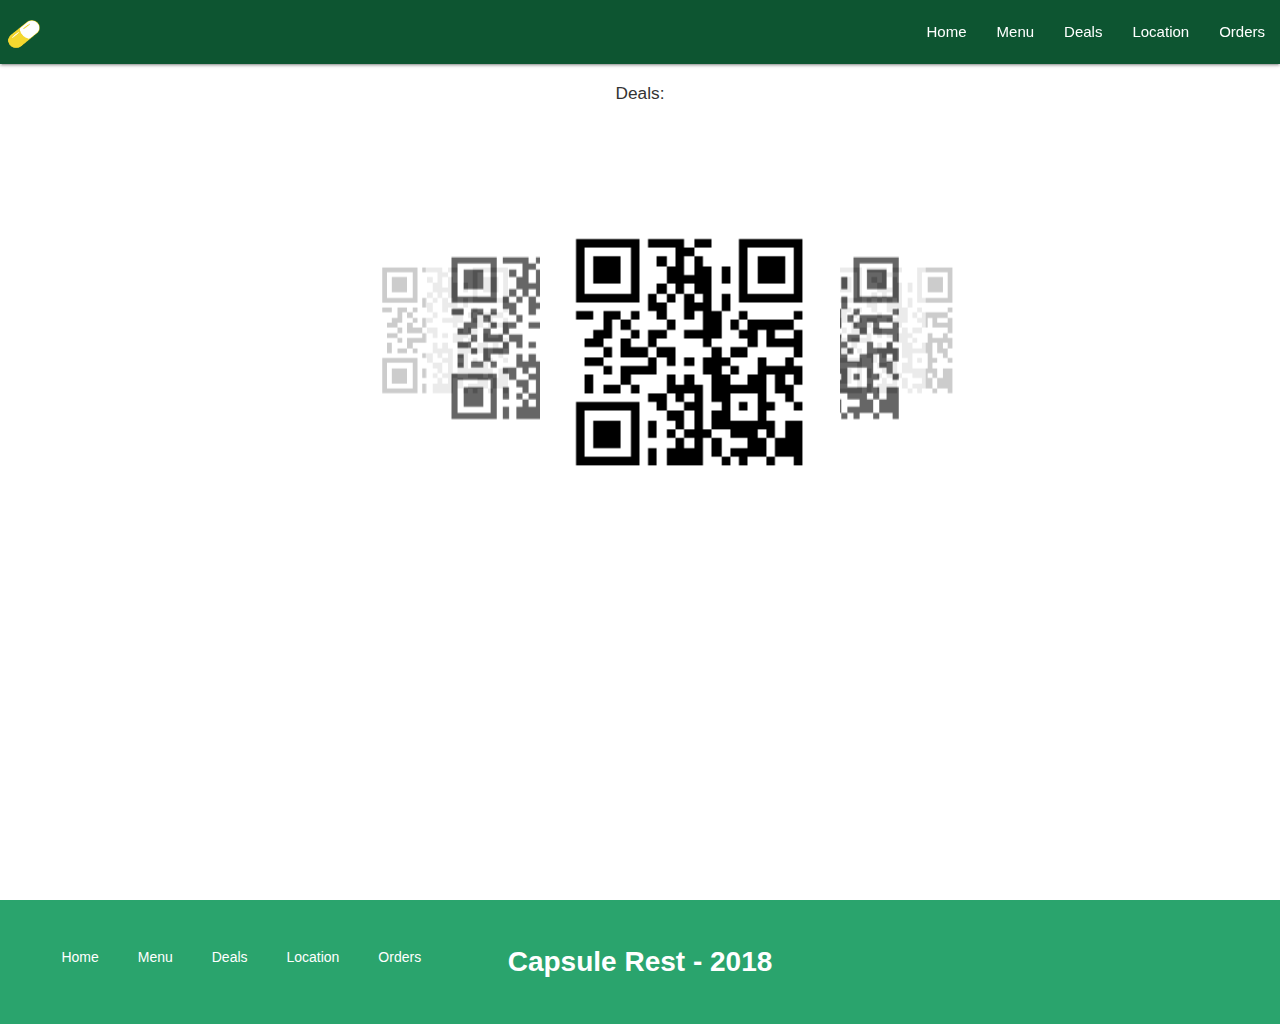
<file: deals.html>
<!doctype html>
<html>

<head>
    <meta charset="utf-8">
    <meta name="viewport" content="width=device-width, initial-scale=1, user-scalable=no">
    <title>Deals - Capsule Rest</title>
    <link href="https://fonts.googleapis.com/css?family=Roboto" rel="stylesheet">
    <link rel="stylesheet" href="https://use.fontawesome.com/releases/v5.0.13/css/all.css" integrity="sha384-DNOHZ68U8hZfKXOrtjWvjxusGo9WQnrNx2sqG0tfsghAvtVlRW3tvkXWZh58N9jp"
        crossorigin="anonymous">

    <link href="https://fonts.googleapis.com/icon?family=Material+Icons" rel="stylesheet">
    <link rel="stylesheet" href="css/style.css">
    <link rel="stylesheet" href="css/bootstrap.min.css">
    <link rel="stylesheet" href="css/materialize.min.css">
</head>

<body>

    <div class="navcontainer">
        <!--NAV CONTAINER START-->
        <nav>
            <div class="nav-wrapper">
                <a href="index.html" class="brand-logo">
                    <img src="img/capsule_rest_logo-03.png" alt="">
                </a>
                <a href="#" data-target="mobile-demo" class="sidenav-trigger">
                    <i class="material-icons">menu</i>
                </a>
                <ul class="right hide-on-med-and-down">
                <li>
                    <a id="item_top" href="index.html">Home</a>
                </li>
                <li>
                    <a id="item_menu" href="menu.html">Menu</a>
                </li>
                <li>
                    <a id="item_deals" href="deals.html">Deals</a>
                </li>
                <li>
                    <a id="item_location" href="location.html">Location</a>
                </li>
                <li>
                    <a id="item_orders" href="orders.html">Orders</a>
                </li>
                </ul>
            </div>
        </nav>

        <ul class="sidenav" id="mobile-demo">
            <li>
                <a id="item_top1" href="index.html">Home</a>
            </li>
            <li>
                <a id="item_menu1" href="menu.html">Menu</a>
            </li>
            <li>
                <a id="item_deals1" href="deals.html">Deals</a>
            </li>
            <li>
                <a id="item_location1" href="location.html">Location</a>
            </li>
            <li>
                <a id="item_orders1" href="orders.html">Orders</a>
            </li>
        </ul>

    </div>
    <!--NAV CONTAINER ENDS-->



    <section class="list_deals">
        <h6>Deals:</h6>
        <div class="carousel">
            <a class="carousel-item" href="#one!">
                <img src="img/qrcode.png">
            </a>
            <a class="carousel-item" href="#two!">
                <img src="img/qrcode.png">
            </a>
            <a class="carousel-item" href="#three!">
                <img src="img/qrcode.png">
            </a>
            <a class="carousel-item" href="#four!">
                <img src="img/qrcode.png">
            </a>
            <a class="carousel-item" href="#five!">
                <img src="img/qrcode.png">
            </a>
        </div>
    </section>

    <footer class="section_footer">
        <div class="menu">
            <ul class="left">
                <li>
                    <a id="item_top" href="index.html">Home</a>
                </li>
                <li>
                    <a id="item_menu" href="menu.html">Menu</a>
                </li>
                <li>
                    <a id="item_deals" href="deals.html">Deals</a>
                </li>
                <li>
                    <a id="item_location" href="location.html">Location</a>
                </li>
                <li>
                    <a id="item_orders" href="orders.html">Orders</a>
                </li>
            </ul>
        </div>
        <div class="name">Capsule Rest - 2018</div>
    
        <div class="socialmedia">
            <i class="fab fa-twitter"></i>
            <i class="fab fa-facebook"></i>
            <i class="fab fa-google-plus-g"></i>
    
        </div>
    </footer>




    <script src="js/jquery-3.3.1.js"></script>
    <script src="js/materialize.min.js"></script>
    <script src="js/main.js"></script>
</body>

</html>
</file>
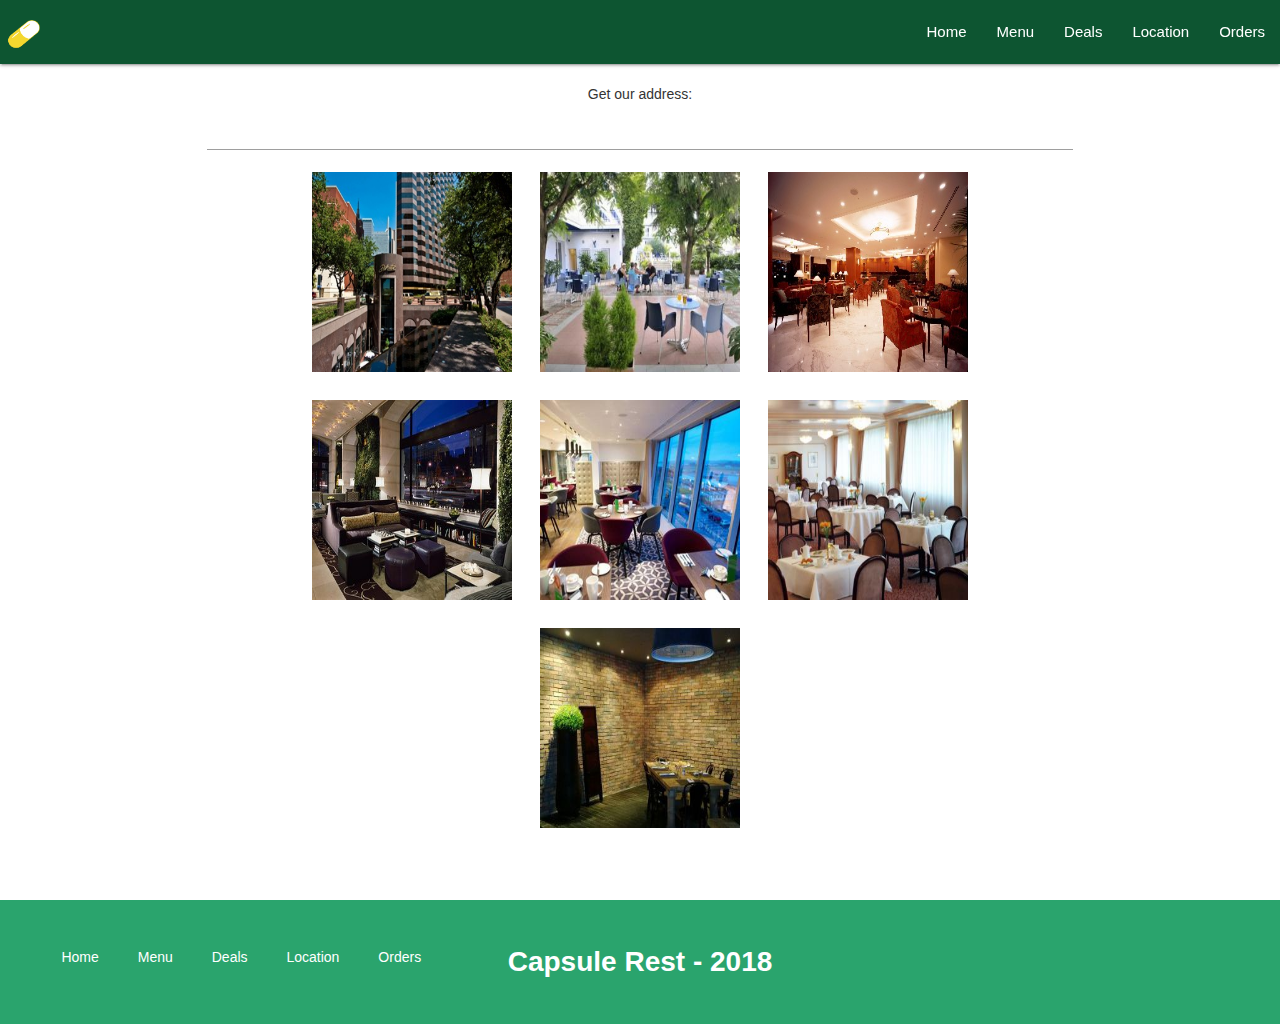
<file: location.html>
<!doctype html>
<html>

<head>
    <meta charset="utf-8">
    <meta name="viewport" content="width=device-width, initial-scale=1, user-scalable=no">
    <title>Location - Capsule Rest</title>
    <link href="https://fonts.googleapis.com/css?family=Roboto" rel="stylesheet">
    <link rel="stylesheet" href="https://use.fontawesome.com/releases/v5.0.13/css/all.css" integrity="sha384-DNOHZ68U8hZfKXOrtjWvjxusGo9WQnrNx2sqG0tfsghAvtVlRW3tvkXWZh58N9jp"
        crossorigin="anonymous">

    <link href="https://fonts.googleapis.com/icon?family=Material+Icons" rel="stylesheet">
    <link rel="stylesheet" href="css/style.css">
    <link rel="stylesheet" href="css/bootstrap.min.css">
    <link rel="stylesheet" href="css/materialize.min.css">
</head>

<body>

    <div class="navcontainer">
        <!--NAV CONTAINER START-->
        <nav>
            <div class="nav-wrapper">
                <a href="index.html" class="brand-logo">
                    <img src="img/capsule_rest_logo-03.png" alt="">
                </a>
                <a href="#" data-target="mobile-demo" class="sidenav-trigger">
                    <i class="material-icons">menu</i>
                </a>
                <ul class="right hide-on-med-and-down">
                    <li>
                        <a id="item_top" href="index.html">Home</a>
                    </li>
                    <li>
                        <a id="item_menu" href="menu.html">Menu</a>
                    </li>
                    <li>
                        <a id="item_deals" href="deals.html">Deals</a>
                    </li>
                    <li>
                        <a id="item_location" href="location.html">Location</a>
                    </li>
                    <li>
                        <a id="item_orders" href="orders.html">Orders</a>
                    </li>
                </ul>
            </div>
        </nav>

        <ul class="sidenav" id="mobile-demo">
            <li>
                <a id="item_top1" href="index.html">Home</a>
            </li>
            <li>
                <a id="item_menu1" href="menu.html">Menu</a>
            </li>
            <li>
                <a id="item_deals1" href="deals.html">Deals</a>
            </li>
            <li>
                <a id="item_location1" href="location.html">Location</a>
            </li>
            <li>
                <a id="item_orders1" href="orders.html">Orders</a>
            </li>
        </ul>

    </div>
    <!--NAV CONTAINER ENDS-->



    <section class="list_location">
       <div class="container">
            <form id="trying">
                <strong>Get our address:</strong>
                <input type="text" name="info" id="infonow" />
            
            </form>
            
            <ul class="locations" id="animal">
                <li class="toronto">
                    <img src="img/toronto.jpg" /></li>
                <li class="montreal">
                    <img src="img/montreal.jpg" />
                </li>
                <li class="miami">
                    <img src="img/miami.jpg" />
                </li>
                <li class="venezuela">
                    <img src="img/venezuela.jpg"
                    />
                </li>
                <li class="iran">
                    <img src="img/iran.jpg"
                    />
                </li>
            
                <li class="germany">
                    <img src="img/germani.jpg"
                    /> </li>
                <li class="new york">
                    <img src="img/newyork.jpg"
                    />
                </li>
               
            </ul>

        </div>
    </section>

    <footer class="section_footer">
        <div class="menu">
            <ul class="left">
                <li>
                    <a id="item_top" href="index.html">Home</a>
                </li>
                <li>
                    <a id="item_menu" href="menu.html">Menu</a>
                </li>
                <li>
                    <a id="item_deals" href="deals.html">Deals</a>
                </li>
                <li>
                    <a id="item_location" href="location.html">Location</a>
                </li>
                <li>
                    <a id="item_orders" href="orders.html">Orders</a>
                </li>
            </ul>
        </div>
        <div class="name">Capsule Rest - 2018</div>
    
        <div class="socialmedia">
            <i class="fab fa-twitter"></i>
            <i class="fab fa-facebook"></i>
            <i class="fab fa-google-plus-g"></i>
    
        </div>
    </footer>




    <script src="js/jquery-3.3.1.js"></script>
    <script src="js/materialize.min.js"></script>
    <script src="js/main.js"></script>
</body>

</html>
</file>
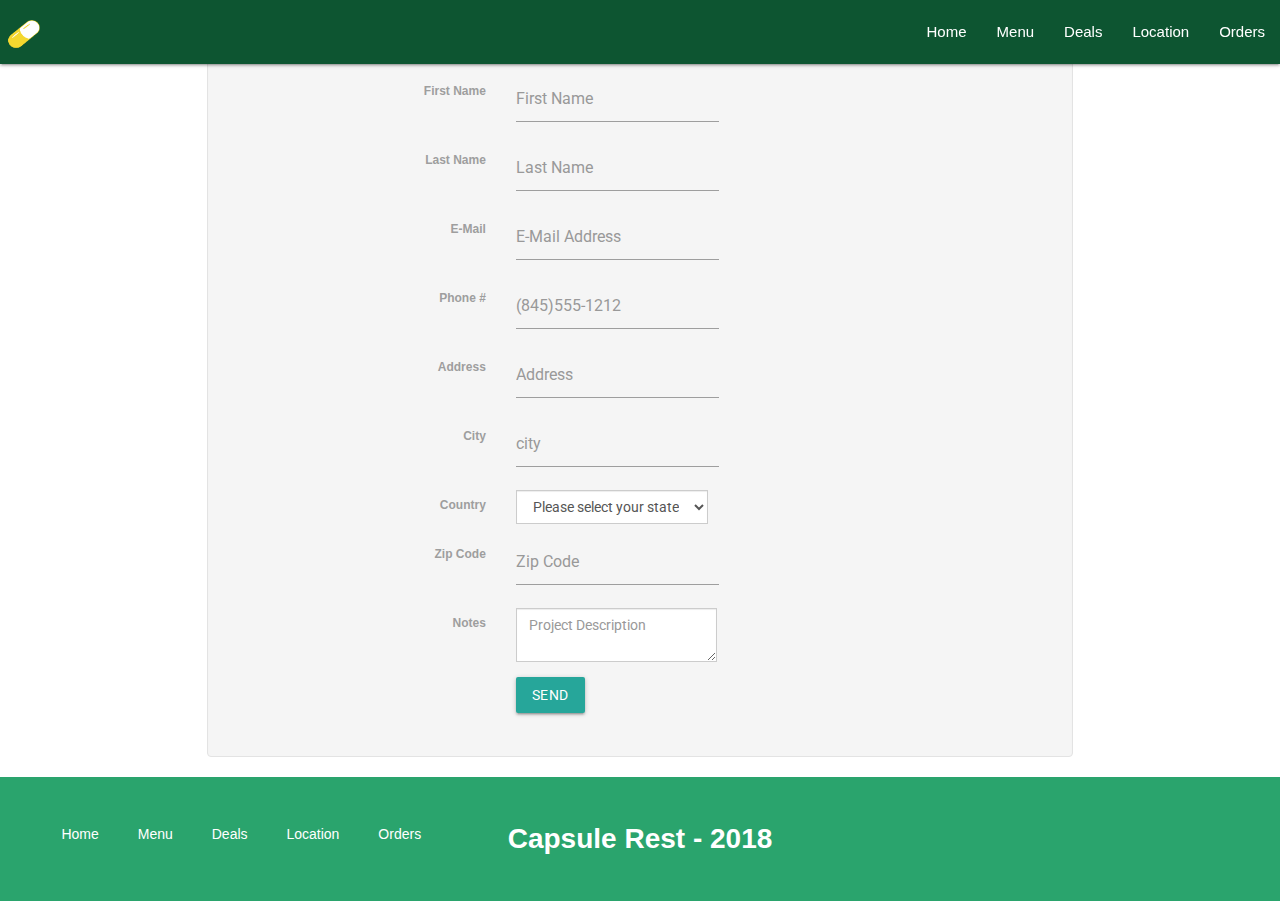
<file: orders.html>
<!doctype html>
<html>

<head>
    <meta charset="utf-8">
    <meta name="viewport" content="width=device-width, initial-scale=1, user-scalable=no">
    <title>Orders - Capsule Rest</title>
    <link href="https://fonts.googleapis.com/css?family=Roboto" rel="stylesheet">
    <link rel="stylesheet" href="https://use.fontawesome.com/releases/v5.0.13/css/all.css" integrity="sha384-DNOHZ68U8hZfKXOrtjWvjxusGo9WQnrNx2sqG0tfsghAvtVlRW3tvkXWZh58N9jp"
        crossorigin="anonymous">

    <link href="https://fonts.googleapis.com/icon?family=Material+Icons" rel="stylesheet">
    <link rel="stylesheet" href="css/style.css">
    <link rel="stylesheet" href="css/bootstrap.min.css">
    <link rel="stylesheet" href="css/materialize.min.css">
</head>

<body>

    <div class="navcontainer">
        <!--NAV CONTAINER START-->
        <nav>
            <div class="nav-wrapper">
                <a href="index.html" class="brand-logo">
                    <img src="img/capsule_rest_logo-03.png" alt="">
                </a>
                <a href="#" data-target="mobile-demo" class="sidenav-trigger">
                    <i class="material-icons">menu</i>
                </a>
                <ul class="right hide-on-med-and-down">
                <li>
                    <a id="item_top" href="index.html">Home</a>
                </li>
                <li>
                    <a id="item_menu" href="menu.html">Menu</a>
                </li>
                <li>
                    <a id="item_deals" href="deals.html">Deals</a>
                </li>
                <li>
                    <a id="item_location" href="location.html">Location</a>
                </li>
                <li>
                    <a id="item_orders" href="orders.html">Orders</a>
                </li>
                </ul>
            </div>
        </nav>

        <ul class="sidenav" id="mobile-demo">
            <li>
                <a id="item_top1" href="index.html">Home</a>
            </li>
            <li>
                <a id="item_menu1" href="menu.html">Menu</a>
            </li>
            <li>
                <a id="item_deals1" href="deals.html">Deals</a>
            </li>
            <li>
                <a id="item_location1" href="location.html">Location</a>
            </li>
            <li>
                <a id="item_orders1" href="orders.html">Orders</a>
            </li>
        </ul>

    </div>
    <!--NAV CONTAINER ENDS-->



    <section class="list_orders">
    <div class="container">
    
        <form class="well form-horizontal" action=" " method="post" id="contact_form">
            <fieldset>
    
                <!-- Form Name -->
                <legend>Contact Us Today!</legend>
    
                <!-- Text input-->
    
                <div class="form-group">
                    <label class="col-md-4 control-label">First Name</label>
                    <div class="col-md-4 inputGroupContainer">
                        <div class="input-group">
                           
                            <input name="first_name" placeholder="First Name" class="form-control" type="text">
                        </div>
                    </div>
                </div>
    
                <!-- Text input-->
    
                <div class="form-group">
                    <label class="col-md-4 control-label">Last Name</label>
                    <div class="col-md-4 inputGroupContainer">
                        <div class="input-group">
                           
                            <input name="last_name" placeholder="Last Name" class="form-control" type="text">
                        </div>
                    </div>
                </div>
    
                <!-- Text input-->
                <div class="form-group">
                    <label class="col-md-4 control-label">E-Mail</label>
                    <div class="col-md-4 inputGroupContainer">
                        <div class="input-group">
                           
                            <input name="email" placeholder="E-Mail Address" class="form-control" type="text">
                        </div>
                    </div>
                </div>
    
    
                <!-- Text input-->
    
                <div class="form-group">
                    <label class="col-md-4 control-label">Phone #</label>
                    <div class="col-md-4 inputGroupContainer">
                        <div class="input-group">
                            
                            <input name="phone" placeholder="(845)555-1212" class="form-control" type="text">
                        </div>
                    </div>
                </div>
    
                <!-- Text input-->
    
                <div class="form-group">
                    <label class="col-md-4 control-label">Address</label>
                    <div class="col-md-4 inputGroupContainer">
                        <div class="input-group">
                            
                            <input name="address" placeholder="Address" class="form-control" type="text">
                        </div>
                    </div>
                </div>
    
                <!-- Text input-->
    
                <div class="form-group">
                    <label class="col-md-4 control-label">City</label>
                    <div class="col-md-4 inputGroupContainer">
                        <div class="input-group">
                           
                            <input name="city" placeholder="city" class="form-control" type="text">
                        </div>
                    </div>
                </div>
    
                <!-- Select Basic -->
    
                <div class="form-group">
                    <label class="col-md-4 control-label">Country</label>
                    <div class="col-md-4 selectContainer">
                        <div class="input-group">
                           
                            <select name="state" class="form-control selectpicker">
                                <option value=" ">Please select your state</option>
                                <option>Toronto</option>
                                <option>Montreal</option>
                                <option>Miami</option>
                                <option>Venezuela</option>
                                <option>Iran</option>
                                <option>Germany</option>
                                <option>New York</option>
                            </select>
                        </div>
                    </div>
                </div>
    
                <!-- Text input-->
    
                <div class="form-group">
                    <label class="col-md-4 control-label">Zip Code</label>
                    <div class="col-md-4 inputGroupContainer">
                        <div class="input-group">
                           
                            <input name="zip" placeholder="Zip Code" class="form-control" type="text">
                        </div>
                    </div>
                </div>
    
                
               
    
                <!-- Text area -->
    
                <div class="form-group">
                    <label class="col-md-4 control-label">Notes</label>
                    <div class="col-md-4 inputGroupContainer">
                        <div class="input-group">
                            
                            <textarea class="form-control" name="comment" placeholder="Project Description"></textarea>
                        </div>
                    </div>
                </div>
    
                <!-- Success message -->
                <div class="alert alert-success" role="alert" id="success_message">Success
                    <i class="glyphicon glyphicon-thumbs-up"></i> Thanks for contacting us, we will get back to you shortly.</div>
    
                <!-- Button -->
                <div class="form-group">
                    <label class="col-md-4 control-label"></label>
                    <div class="col-md-4">
                        <button type="submit" class="btn btn-warning">Send
                           
                        </button>
                    </div>
                </div>
    
            </fieldset>
        </form>
    </div>
    </div>
    <!-- /.container -->
    </section>

    <footer class="section_footer">
        <div class="menu">
            <ul class="left">
                <li>
                    <a id="item_top" href="index.html">Home</a>
                </li>
                <li>
                    <a id="item_menu" href="menu.html">Menu</a>
                </li>
                <li>
                    <a id="item_deals" href="deals.html">Deals</a>
                </li>
                <li>
                    <a id="item_location" href="location.html">Location</a>
                </li>
                <li>
                    <a id="item_orders" href="orders.html">Orders</a>
                </li>
            </ul>
        </div>
        <div class="name">Capsule Rest - 2018</div>
    
        <div class="socialmedia">
            <i class="fab fa-twitter"></i>
            <i class="fab fa-facebook"></i>
            <i class="fab fa-google-plus-g"></i>
    
        </div>
    </footer>



    
    <script src="js/jquery-3.3.1.js"></script>
    <script src="js/materialize.min.js"></script>
    <script src="js/bootstrap.min.js"></script>
    <script src="js/main.js"></script>
</body>

</html>
</file>
<file: css/style.css>
@charset "utf-8";
/* CSS Document */

*{
	padding: 0;
	margin: 0;
}

body{
	font-family: 'Roboto', sans-serif;
	height: 100%;
	background-color: #000000 !important;
}

h1,h2,h3,h4,h5,h6{
	padding: 0 !important;
	margin: 0 !important;
}

nav{
	
	background-color: #0d5531 !important;
	position: fixed;
	z-index: 2;
}

div.navcontainer>nav>div>a>img{
	width: 50px;
	height: 50px;
}

/* Index Page start */

 section.slider, section.section_menu, section.section_deals, section.section_location, section.section_orders, section.list_deals, section.list_location{
	height: 100vh !important;
	z-index: 1;
	margin: 0;
	padding: 0;
    /* Create the parallax scrolling effect */
    background-attachment: fixed;
    background-position: center;
    background-repeat: no-repeat;
    background-size: cover;
}

section.slider>ul.slides>li{
	height: 100vh !important;
}

section.slider>ul.slides>li>div.caption{
		background: rgba(0, 0, 0, 0.452);
		margin-top: 125px; 
	}

section.section_menu, section.section_location{
	background-color: #2aa46d;
}


section.section_menu>div.carousel-items>h6, section.section_orders>div.carousel-items>h6, section.section_deals>div.carousel-items>h6, section.section_location>div.carousel-items>h6{
	text-align: center;
	color: #FFFFFF;
	font-weight: bold;
	font-size: 2em !important;
	padding: 0.5em !important;
}

section.section_menu>div.carousel-items>ul>li, section.section_orders>div.carousel-items>ul>li, section.section_deals>div.carousel-items>ul>li, section.section_location>div.carousel-items>ul>li{
	text-align: center;
	color: #FFFFFF;
	font-weight: bold;
	font-size: 2em !important;
	
}


section.section_menu>div.carousel-items{
	text-align: center;
	padding-top: 15% !important;
}

section.section_menu>div.carousel-items>a>i, section.section_orders>div.carousel-items>a>i, section.section_location>div.carousel-items>a>i, section.section_deals>div.carousel-items>a>i{
	border-radius: 50%;
	background-color: #186e43;
	color: antiquewhite;
	font-size: 7em;
	padding: 0.5em;
}

section.section_menu>div.carousel-items>a>i:hover, section.section_orders>div.carousel-items>a>i:hover, section.section_location>div.carousel-items>a>i:hover{
	font-size: 8em;
	background-color: antiquewhite;
	color: #186e43;
	transition: background-color 900ms linear;
}


section.section_deals, section.section_orders{
	background-color: #186e43;
	
}

section.section_deals>div.carousel-items, section.section_location>div.carousel-items, section.section_orders>div.carousel-items{
	text-align: center;
	padding-top: 50%;
}


section.section_deals>div.carousel-items>a>i:hover{
	font-size: 8em;
	background-color: antiquewhite;
	color: #2aa46d;
	transition: background-color 900ms linear;
}

section.list_menu, section.list_orders{
	background-color: #FFFFFF;
	height: 100vh;
}

section.list_menu>ul.collapsible{
	text-align: center;
	margin: 0;
	padding-top: 6em;
}

section.list_menu>ul.collapsible>a{
	margin: 1em;
}

/* Index Page Ends */

/* Deals Page start */

section.list_location{
	height: 100vh;
}

section.list_deals, section.list_location{
	background-color: #FFFFFF;
	padding-top: 6em;
	text-align: center;
}

section.list_orders{
	height: 100%;
	z-index: -2 !important;
}

.form-control{
	z-index: 0 !important;
}

#success_message{ display: none;}

section.list_location{
	
	background-color: #FFFFFF;
	padding-top: 6em;
}

section.list_location>div.container>ul.locations{
	display: flex;
	flex-flow: row;
	flex-wrap: wrap;
	justify-content: center;
	
}

section.list_location>div.container>ul.locations>li>img{
	width: 200px;
	height: 200px;
	margin: 1em;
}

footer.section_footer{
	padding: 3em;
	width: 100%;
	display: flex;
	flex-flow: column;
	justify-content: center;
	align-content: center;
	align-items: center;
	background-color:#2aa46d;
}

footer.section_footer>.menu{
	width: 100%;
	order: 1;
	flex: 1 1 auto;
	align-self: auto;
	min-width: 0;
	min-height: auto;
	
}

footer.section_footer>.menu>ul.left{
	display: flex;
	flex-flow: row wrap;
	width: 100%;
	
	
}

footer.section_footer>.menu>ul.left>li{
	
	text-align: center;
	margin: 0 auto;
}

footer.section_footer>.menu>ul.left>li>a{

	color: #FFFFFF;
	
}

footer.section_footer>.name{
	
	text-align: center;
	color: #FFFFFF;
	font-weight: bold;
	font-size: 2em;
	width: 100%;
	order: 2;
	flex: 1 1 auto;
	align-self: auto;
	min-width: 0;
	min-height: auto;
	
}

footer.section_footer>.socialmedia{
	
	text-align: center;
	color: #FFFFFF;
	width: 100%;
	font-size: 3em;
	order: 3;
	flex: 1 1 auto;
	align-self: auto;
	min-width: 0;
	min-height: auto;
}


@media only screen and (min-width: 768px) {
    div.navbar-collapse>ul.nav{
	float: right;
	
	}

	section.list_deals{
		text-align: center;
	}

	section.list_deals>.carousel>a>img{
		width: 300px;
		height: 300px;
	}

	section.section_deals>.carousel-items, section.section_location>.carousel-items, section.section_orders>.carousel-items{
		
		padding-top: 250px !important;
	}

	section.slider>ul.slides>li>div.caption{
		background: rgba(0, 0, 0, 0.452);
		margin-top: 250px; 
	}


	footer.section_footer{
	padding: 3em;
	width: 100%;
	display: flex;
	flex-flow: row wrap;
	justify-content: center;
	align-content: center;
	align-items: center;
	background-color:#2aa46d;
}

footer.section_footer>.menu{
	width: 30%;
	order: 1;
	flex: 1 1 auto;
	align-self: auto;
	min-width: 0;
	min-height: auto;
	
}

footer.section_footer>.menu>ul.left{
	display: flex;
	flex-flow: row wrap;
	width: 100%;
	
	
}

footer.section_footer>.menu>ul.left>li{
	
	text-align: center;
	margin: 0 auto;
}

footer.section_footer>.menu>ul.left>li>a{

	color: #FFFFFF;
	
}

footer.section_footer>.name{
	
	text-align: center;
	color: #FFFFFF;
	font-weight: bold;
	font-size: 2em;
	width: 30%;
	order: 2;
	flex: 1 1 auto;
	align-self: auto;
	min-width: 0;
	min-height: auto;
	
}

footer.section_footer>.socialmedia{
	
	text-align: center;
	color: #FFFFFF;
	width: 30%;
	font-size: 3em;
	order: 3;
	flex: 1 1 auto;
	align-self: auto;
	min-width: 0;
	min-height: auto;
}

}
</file>
